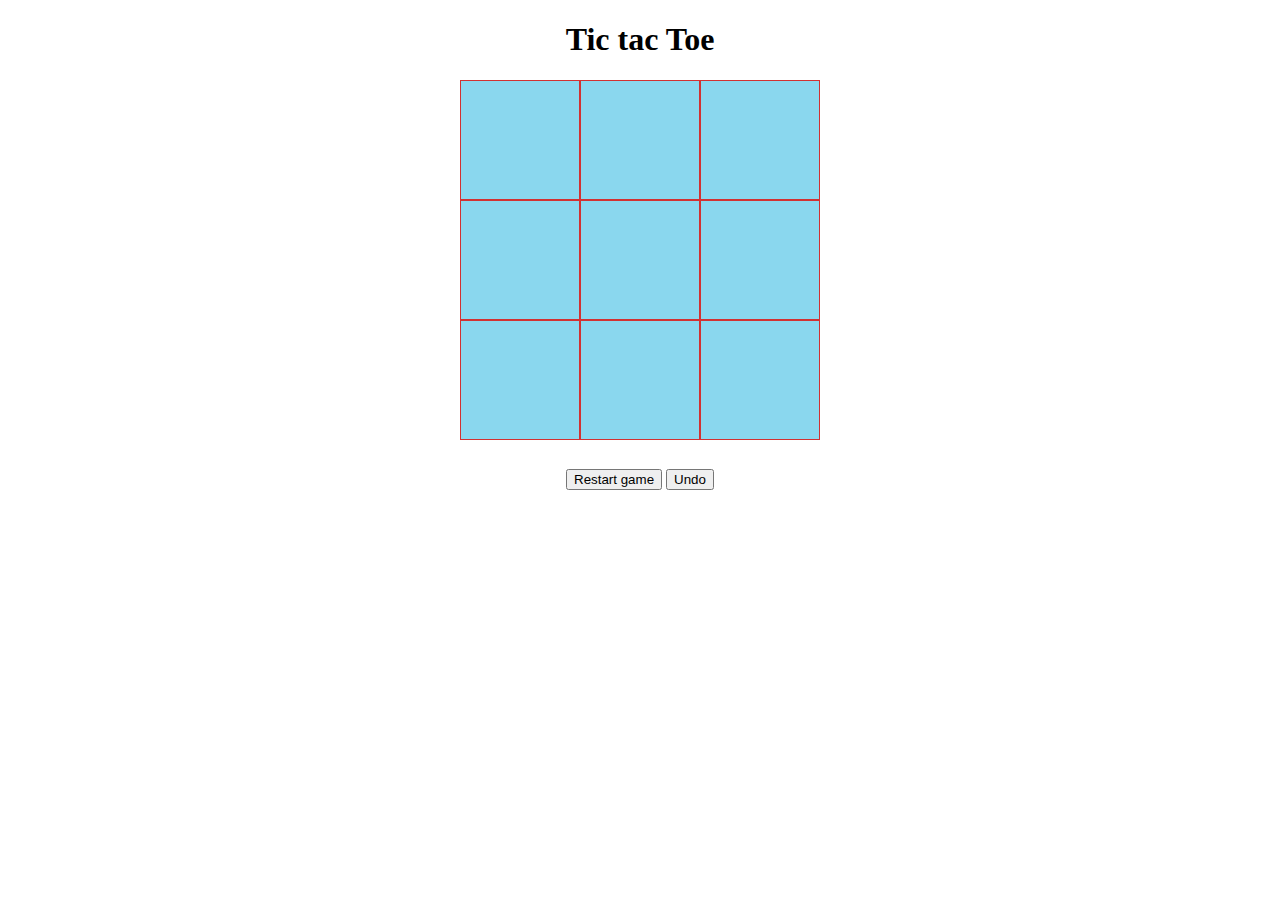
<file: Tic-Tac-Toe/index.html>
<!DOCTYPE html>
<html lang="en">
    <head>
        <meta charset="UTF-8">
        <meta http-equiv="X-UA-Compatible" content="IE=edge">
        <meta name="viewport" content="width=device-width, initial-scale=1.0">
        <link rel="stylesheet" href="./style.css">
        <title>Tic-tac-toe</title>
        
    </head>
    <body>
        <section class="game">
            <h1 class="game__title">Tic tac Toe</h1>
            <div class="game__grid">
                <div data-cell-index="0" class="game__cell"></div>
                <div data-cell-index="1" class="game__cell"></div>
                <div data-cell-index="2" class="game__cell"></div>
                <div data-cell-index="3" class="game__cell"></div>
                <div data-cell-index="4" class="game__cell"></div>
                <div data-cell-index="5" class="game__cell"></div>
                <div data-cell-index="6" class="game__cell"></div>
                <div data-cell-index="7" class="game__cell"></div>
                <div data-cell-index="8" class="game__cell"></div>
            </div>
            <div class="game__status"></div>
            <button class="game__restart">Restart game</button>
            <button class="game__undo">Undo</button>
        </section>

        <script src="index.js"></script>
    </body>
</html>
</file>
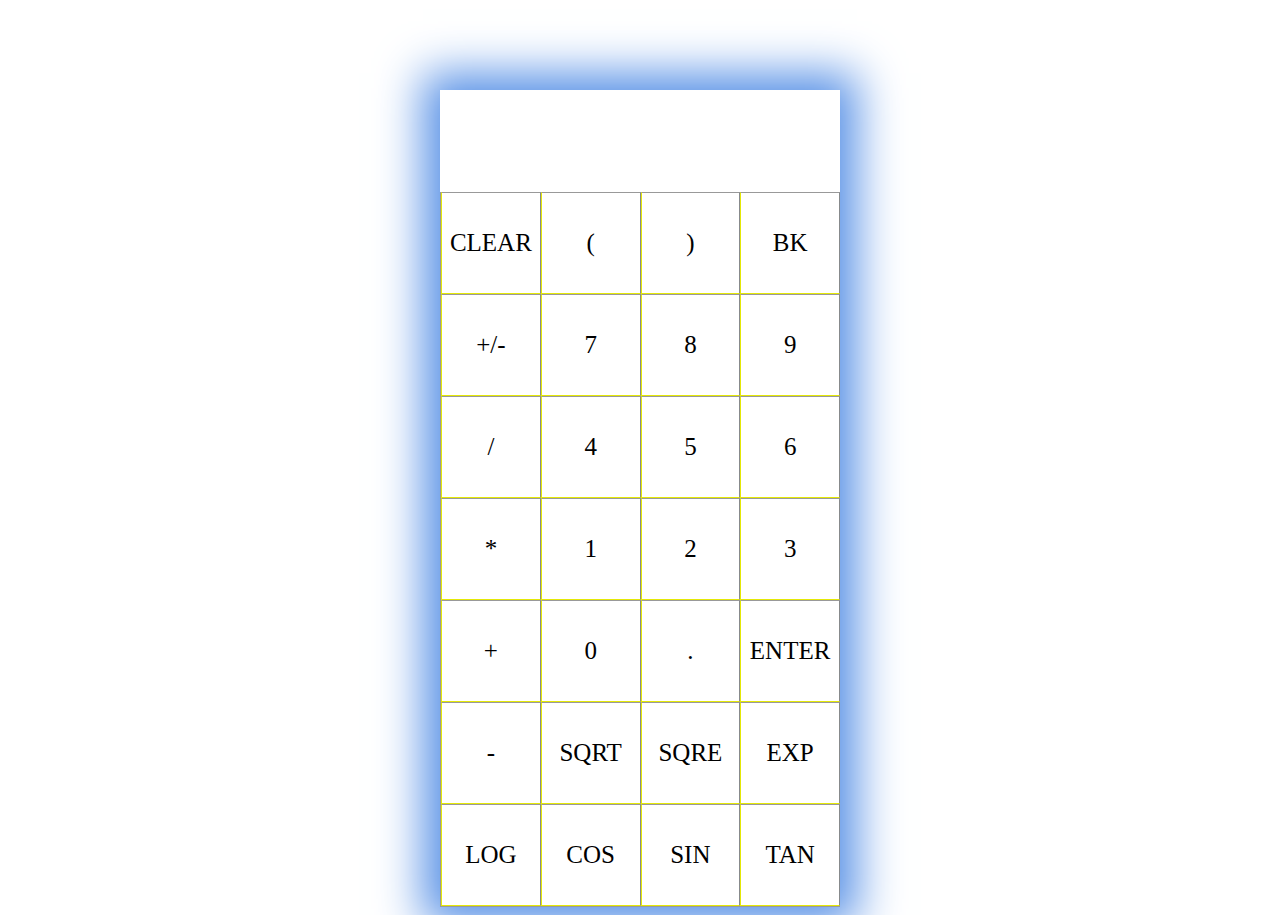
<file: Calculator/AdvancedCalculator/index.html>
<!DOCTYPE html>
<html lang="en">
<head>
  <link rel="stylesheet" href="./style.css">
  <meta charset="UTF-8">
  <meta http-equiv="X-UA-Compatible" content="IE=edge">
  <meta name="viewport" content="width=device-width, initial-scale=1.0">
  <title>Document</title>

</head>



<body>


<div class="calculatorContainer">

  <div id="ioPanel" class="ioPanel"></div>

  <div class="buttonsPanel">
    <!-- Row 1-->
    <div class="button" onclick="clearButtonHandler()">CLEAR</div>
    <div class="button" onclick="genericButtonHandler('(')">(</div>
    <div class="button" onclick="genericButtonHandler(')')">)</div>
    <div class="button" onclick="backspaceButtonHandler()">BK</div>

    <div class="button" onclick="plusOrMinusButtonHandler()">+/-</div>
    <div class="button" onclick="genericButtonHandler('7')">7</div>
    <div class="button" onclick="genericButtonHandler('8')">8</div>
    <div class="button" onclick="genericButtonHandler('9')">9</div>

    <div class="button" onclick="genericButtonHandler('/')">/</div>
    <div class="button" onclick="genericButtonHandler('4')">4</div>
    <div class="button" onclick="genericButtonHandler('5')">5</div>
    <div class="button" onclick="genericButtonHandler('6')">6</div>

    <div class="button" onclick="genericButtonHandler('*')">*</div>
    <div class="button" onclick="genericButtonHandler('1')">1</div>
    <div class="button" onclick="genericButtonHandler('2')">2</div>
    <div class="button" onclick="genericButtonHandler('3')">3</div>

    <div class="button" onclick="genericButtonHandler('+')">+</div>
    <div class="button" onclick="genericButtonHandler('0')">0</div>
    <div class="button" onclick="genericButtonHandler('.')">.</div>
    <div class="button" onclick="enterButtonHandler()">ENTER</div>

    <div class="button" onclick="genericButtonHandler('-')">-</div>
    <div class="button" onclick="sqrtButtonHandler()">SQRT</div>
    <div class="button" onclick="squareButtonHandler()">SQRE</div>
    <div class="button" onclick="exponentButtonHandler()">EXP</div>

    <div class="button" onclick="logButtonHandler()">LOG</div>
    <div class="button" onclick="cosButtonHandler()">COS</div>
    <div class="button" onclick="sinButtonHandler()">SIN</div>
    <div class="button" onclick="tanButtonHandler()">TAN</div>

  </div>

</div>
  
<script src="./index.js"></script>

</body>
</html>
</file>
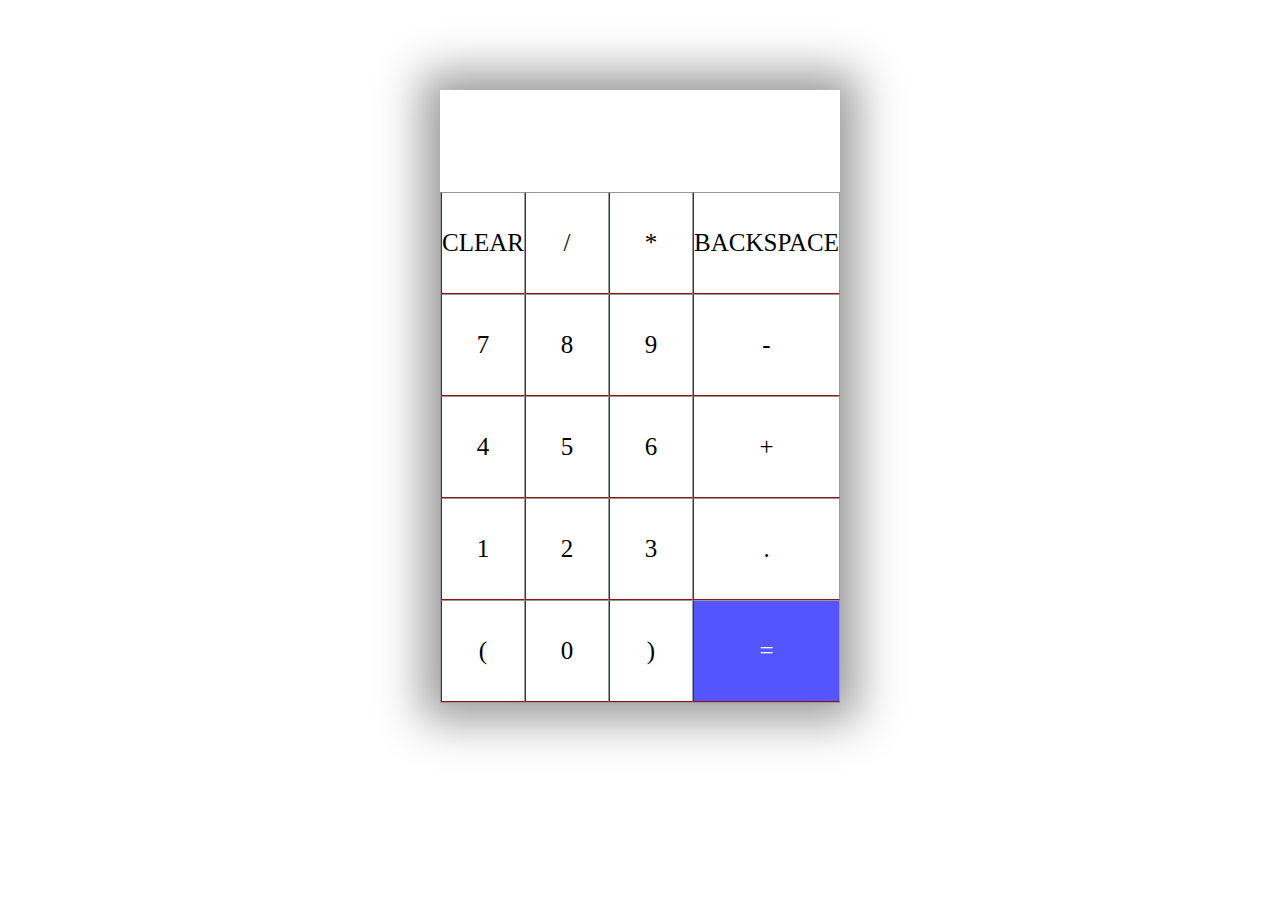
<file: Calculator/BasicCalculator/index.html>
<!DOCTYPE html>
<html lang="en">
<head>
  <link rel="stylesheet" href="./style.css">
  <meta charset="UTF-8">
  <meta http-equiv="X-UA-Compatible" content="IE=edge">
  <meta name="viewport" content="width=device-width, initial-scale=1.0">
  <title>Basic Calculator</title>

</head>



<body>


<div class="calculatorContainer">

  <div id="ioPanel" class="ioPanel"></div>

  <div class="buttonsPanel">
    <div class="button">CLEAR</div>
    <div class="button">/</div>
    <div class="button">*</div>
    <div class="button">BACKSPACE</div>
    <div class="button">7</div>
    <div class="button">8</div>
    <div class="button">9</div>
    <div class="button">-</div>
    <div class="button">4</div>
    <div class="button">5</div>
    <div class="button">6</div>
    <div class="button">+</div>
    <div class="button">1</div>
    <div class="button">2</div>
    <div class="button">3</div>
    <div class="button">.</div>
    <div class="button">(</div>
    <div class="button">0</div>
    <div class="button">)</div>
    <div class="button equals">=</div>
  </div>

</div>
  
<script src="./index.js"></script>

</body>
</html>
</file>
<file: Tic-Tac-Toe/style.css>
.game {
    text-align: center;
}

.game__grid {
    display: inline-grid;
    grid-template-rows: repeat( 3, 120px );
    grid-template-columns: repeat( 3, 120px );
}

.game__cell {
    border: 1px solid #d23131;
    line-height: 120px;
    background-color: rgb(138, 215, 238);
}

.game__status,
.game__restart {
    margin: 1em 0;
}
</file>
<file: Calculator/AdvancedCalculator/style.css>
.calculatorContainer{
  max-width: 400px;
  margin: 10vh auto 0 auto;
  box-shadow: 0px 0px 43px 17px rgb(88, 145, 230);
}


.ioPanel{
    text-align: right;
    height: 70px;
    line-height: 70px;
    padding: 16px 8px;
    font-size: 25px;
}

.buttonsPanel{
    display: grid;
    border-bottom: 1px solid #999;
    border-left: 1px solid#999;
    grid-template-columns: 1fr 1fr 1fr 1fr;
}

.buttonsPanel > div{
  border-top: 1px solid #999;
  border-right: 1px solid #878a8c;
}

.button{

  border: 0.5px solid #e4e807;
  line-height: 100px;
  text-align: center;
  font-size: 25px;
  cursor: pointer;
}

.equals{
  background-color: rgb(85, 85, 255);
  color: white;
}

.button:hover{
  background-color: #a8e136;
  color: rgb(217, 10, 10);
  transition: 0.5s ease-in-out;  
}
</file>
<file: Calculator/BasicCalculator/style.css>
.calculatorContainer{
    max-width: 400px;
    margin: 10vh auto 0 auto;
    box-shadow: 0px 0px 43px 17px rgba(153,153,153,1);
  }
  
  
  .ioPanel{
    height: 70px;
    line-height: 70px;
    padding: 16px 8px;
    font-size: 25px;
    text-align: right;
  }
  
  .buttonsPanel{
    display: grid;
    grid-template-columns: 1fr 1fr 1fr 1fr;
    border-left: 1px solid#999;
    border-bottom: 1px solid #999;
  }
  
  .buttonsPanel > div{
    border-top: 1px solid #999;
    border-right: 1px solid #999;
  }
  
  .button{
  
    border: 0.5px solid #991010;
    line-height: 100px;
    text-align: center;
    font-size: 25px;
    cursor: pointer;
  }
  
  .equals{
    background-color: rgb(85, 85, 255);
    color: white;
  }
  
  .button:hover{
    background-color: #e681a6;
    color: white;
    transition: 0.5s ease-in-out;  
  }
</file>
